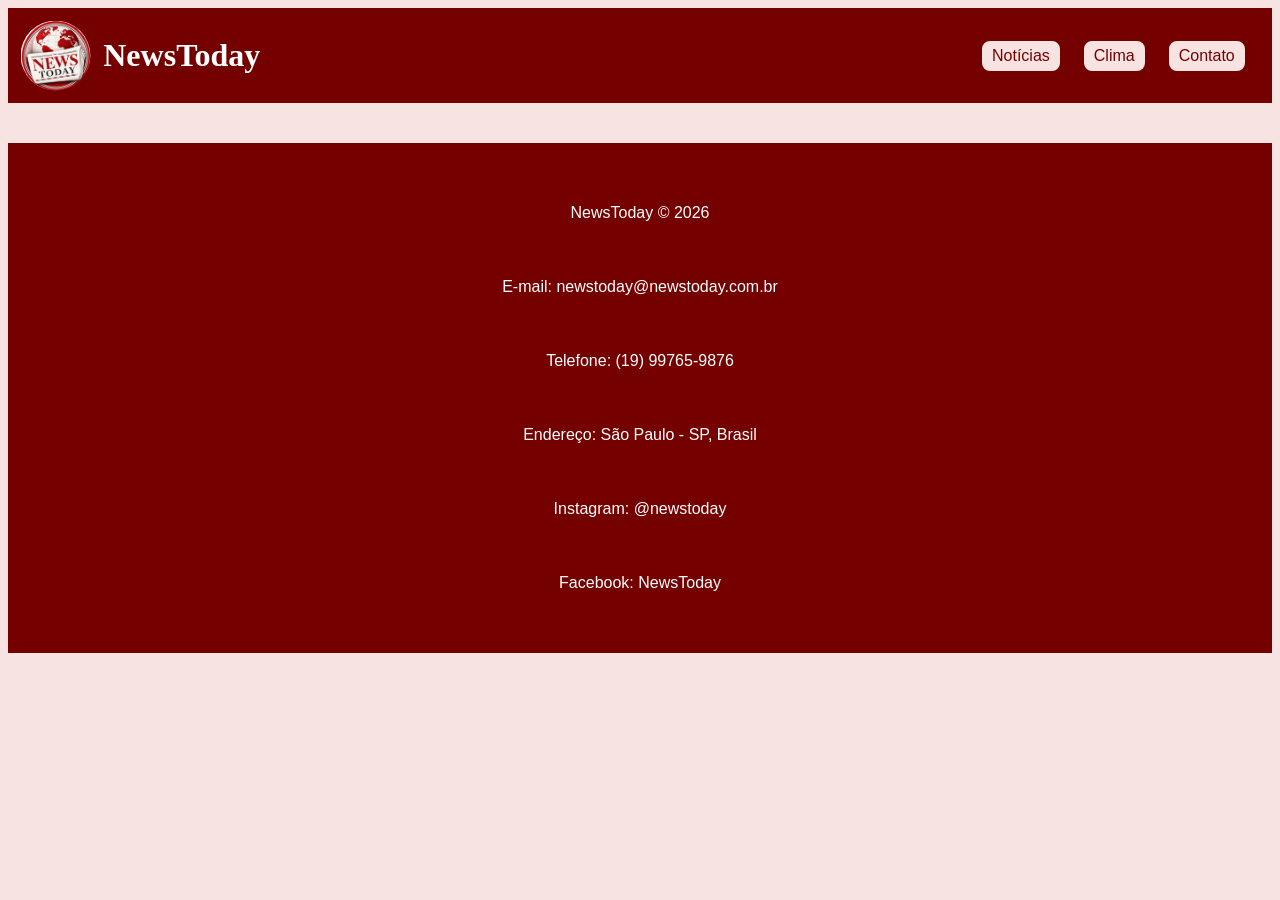
<file: index.html>
<!DOCTYPE html>
<html lang="pt-br">

<head>
    <meta charset="UTF-8">
    <meta name="viewport" content="width=device-width, initial-scale=1.0">
    <title>NewsToday</title>
    <link rel="stylesheet" href="estilo.css">
    <link rel="icon" href="imagens/logo2.png" type="image/png">
</head>
<body>
    <header>
        <!-- Logo da News Today -->
        <img src="imagens/logo.png" alt="News Today" class="logo">
        <h1 class="titulo">NewsToday</h1>
        <!-- menu -->
        <nav class="menu">
            <a id="botao" href="index.html">Notícias</a>
            <a id="botao" href="clima.html">Clima</a>
            <a id="botao" href="contato.html">Contato</a>
        </nav>
    </header>

    <main>
        <!-- Essa section irá receber as notícias da API -->
        <section id="conteudo"></section>
    </main>
    
    <!-- Rodapé -->
    <footer>
        <p id="rodape">NewsToday © 2026</p>
        <p id="rodape">E-mail: newstoday@newstoday.com.br</p>
        <p id="rodape">Telefone: (19) 99765-9876</p>
        <p id="rodape">Endereço: São Paulo - SP, Brasil</p>
        <p id="rodape">Instagram: @newstoday</p>
        <p id="rodape">Facebook: NewsToday</p>
    </footer>
    <script src="script.js"></script>
</body>
</html>
</file>
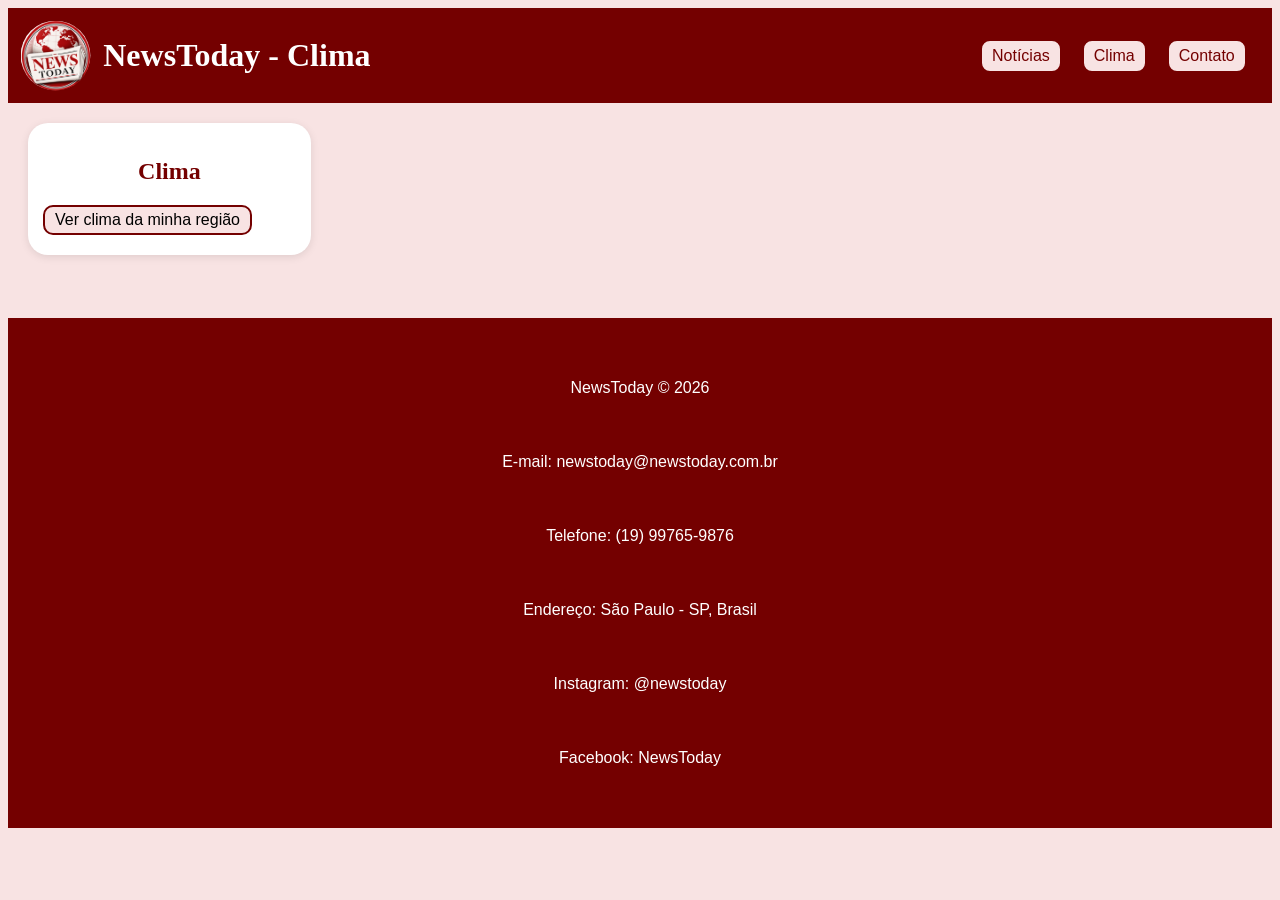
<file: clima.html>
<!DOCTYPE html>
<html lang="pt-br">
<head>
    <meta charset="UTF-8">
    <meta name="viewport" content="width=device-width, initial-scale=1.0">
    <title>NewsToday - Clima</title>
    <link rel="stylesheet" href="estilo.css">
    <link rel="icon" href="imagens/logo2.png" type="image/png">
</head>
    <body>
        <header>
            <!-- Logo da News Today -->
            <img src="imagens/logo.png" alt="News Today" class="logo">
            <h1 class="titulo">NewsToday - Clima</h1>
            <!-- Menu -->
            <nav class="menu">
                <a id="botao" href="index.html">Notícias</a>
                <a id="botao" href="clima.html">Clima</a>
                <a id="botao" href="contato.html">Contato</a>
            </nav>
        </header>
        <main>
            <div id="clima">
                <h2 id="titulo_clima" >Clima</h2>
                <!-- Ao clicar no botão o sistema acessa a localização do usuário e devolve o clima da região -->
                <button id="buscar"> Ver clima da minha região </button>
                <div id="resultadoClima"></div>
            </div>

            <script src="clima.js"></script>
        </main>
        <!-- Rodapé -->
        <footer>
            <p id="rodape">NewsToday © 2026</p>
            <p id="rodape">E-mail: newstoday@newstoday.com.br</p>
            <p id="rodape">Telefone: (19) 99765-9876</p>
            <p id="rodape">Endereço: São Paulo - SP, Brasil</p>
            <p id="rodape">Instagram: @newstoday</p>
            <p id="rodape">Facebook: NewsToday</p>
        </footer>
    </body>
</html>
</file>
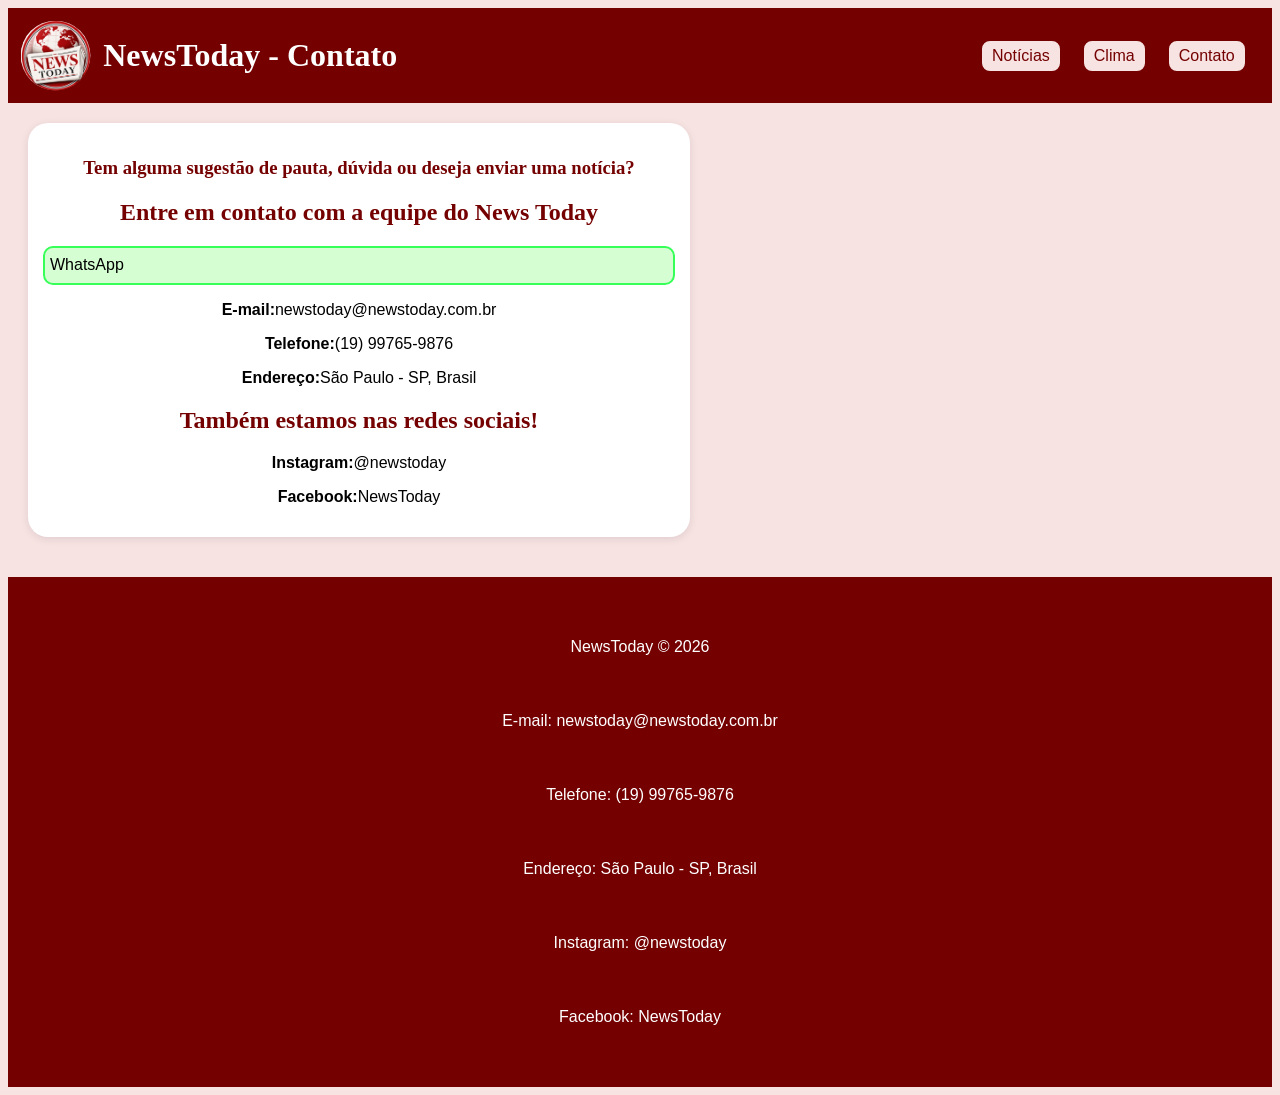
<file: contato.html>
<!DOCTYPE html>
<html lang="pt-br">
<head>
    <meta charset="UTF-8">
    <meta name="viewport" content="width=device-width, initial-scale=1.0">
    <title>NewsToday - Contato</title>
    <link rel="stylesheet" href="estilo.css">
    <link rel="icon" href="imagens/logo2.png" type="image/png">
</head>
    <body>
        <header>
            <!-- Logo da News Today -->
            <img src="imagens/logo.png" alt="News Today" class="logo">
            <h1 class="titulo">NewsToday - Contato</h1>
            <!-- Menu -->
            <nav class="menu">
                <a id="botao" href="index.html">Notícias</a>
                <a id="botao" href="clima.html">Clima</a>
                <a id="botao" href="contato.html">Contato</a>
            </nav>
        </header>
        <main>
            
            <section class="conteudo_contato">
                <!-- Mostra formas de comunicação fictícias com  a empresa NewsToday -->
                <h3>Tem alguma sugestão de pauta, dúvida ou deseja enviar uma notícia?</h3>
                <h2>Entre em contato com a equipe do News Today</h2>

                <a href="https://web.whatsapp.com/" class="botao_contato">WhatsApp</a>
                    
                <p class="contato"><strong>E-mail: </strong>newstoday@newstoday.com.br</p>
                <p class="contato"><strong>Telefone: </strong>(19) 99765-9876</p>
                <p class="contato"><strong>Endereço: </strong>São Paulo - SP, Brasil</p>

                <h2>Também estamos nas redes sociais!</h2>
                <p class="contato"><strong>Instagram: </strong>@newstoday</p>
                <p class="contato"><strong>Facebook: </strong>NewsToday</p>
            </section>
        </main>
        <!-- Rodapé -->
        <footer>
            <p id="rodape">NewsToday © 2026</p>
            <p id="rodape">E-mail: newstoday@newstoday.com.br</p>
            <p id="rodape">Telefone: (19) 99765-9876</p>
            <p id="rodape">Endereço: São Paulo - SP, Brasil</p>
            <p id="rodape">Instagram: @newstoday</p>
            <p id="rodape">Facebook: NewsToday</p>
        </footer>
    </body>
</html>
</file>
<file: estilo.css>
body {
    background-color: #f8e3e3;
}

header {
    background-color: #740000;
    display: flex;
    align-items: center;
}

.logo {
    width: 70px;
    height: 70px;
    border-radius: 50%;
    padding: 1%;
}

.titulo {
    font-family: Georgia, serif;
    color: white;
}

.menu {
    display: flex;
    margin-left: auto;
    gap: 20px;
    padding-right: 2%;
}

h2,h3 {
    color: #740000;
    display: flex;
    justify-content: center;
    font-family: Georgia, serif;
    text-align: center;
}

.conteudo_contato {
    display: block;
    justify-self: center;
    border-radius: 20px;
    padding: 15px;
    box-shadow: 0 2px 8px rgba(0, 0, 0, 0.1);
    background-color: white;
    width: 50%;
    height: auto;
    margin: 20px;
}

#noticia {
    display: block;
    justify-self: center;
    border-radius: 20px;
    padding: 15px;
    box-shadow: 0 2px 8px rgba(0, 0, 0, 0.1);
    background-color: white;
    width: 50%;
    height: auto;
    margin: 20px;
}

img {
    width: 80%;
    border-radius: 5%;
    display: flex;
    justify-self: center;
}

p {
    font-family: Arial, sans-serif;
    display: flex;
    text-align: justify;
    padding-left: 10px;
    padding-right: 10px;
}

#resultadoClima{
    text-align: center;
    justify-content: center;
    justify-items: center;
}

#clima {
    display: block;
    justify-self: center;
    border-radius: 20px;
    padding: 15px;
    box-shadow: 0 2px 8px rgba(0, 0, 0, 0.1);
    background-color: white;
    width: 20%;
    height: auto;
    margin: 20px;
    margin-bottom: 5%;
}

#botao, #buscar {
    border-radius: 10px;
    border: 2px solid #740000;
    display: flex;
    justify-self: center;
    background-color: #f8e3e3;
    font-family: Arial, sans-serif;
    height: 30px;
    color: black;
    align-items: center;
    font-size: medium;
    padding-left: 10px;
    padding-right: 10px;
    text-decoration: none;
    margin-top: 5px;
    margin-bottom: 5px;
}

#botao, #buscar:hover {
    display: flex;
    justify-content: center;
    background-color: #740000;
    color: white;
}

#botao, #buscar:active {
    display: flex;
    justify-content: center;
    background-color: #f8e3e3;
    color: #740000;
}

footer {
    background-color: #740000;
    color: white;
    font-family: Arial, sans-serif;
    display: block;
    text-align: center;
    justify-items: center;
    padding: 25px;
    margin-top: 40px;
}

.botao_contato {
    border-radius: 10px;
    text-decoration: none;
    border: 2px solid #36ff57;
    display: flex;
    justify-self: center;
    color: black;
    background-color: #d5ffd2;
    font-family: Arial, sans-serif;
    height: 25px;
    align-items: center;
    font-size: medium;
    padding: 5px;
}

.botao_contato:hover {
    border-radius: 10px;
    display: flex;
    justify-self: center;
    color: white;
    background-color: #36ff57;
    font-family: Arial, sans-serif;
    height: 25px;
    align-items: center;
    font-size: medium;
    padding: 5px;
}

.botao_contato:active {
    background-color: #d5ffd2;
}

.contato {
    font-family: Arial, sans-serif;
    display: flex;
    text-align: center;
    justify-content: center;
    padding-left: 10px;
    padding-right: 10px;
    font-size: medium;
    flex-wrap: wrap;
}

#rodape {
    display: flex;
    justify-content: center;
    padding: 20px;
    color: white;
    font-family: Arial, sans-serif;
    text-align: center;
}

/* Media query - Tablets */
@media (min-width: 768px) and (max-width:1023px) {
    p {
        font-size: large;
    }

    header {
        display: flex;
        flex-direction: column;
        align-items: center;
        text-align: center;
    }

    .menu {
        display: flex;
        justify-content: center;
        align-items: center;
        margin: 0;
        padding: 0;
    }

    footer {
        font-size: larger;
    }

    .botao_contato {
        height: 30px;
        font-size: 22px;
    }

    .botao_contato:hover {
        height: 35px;
        width: 100px;
        font-size: 22px;
    }

    .contato {
        font-size: larger;
    }

    h3 {
        font-size: 22px;
        text-align: center;
    }

    #clima {
        width: 70%;
    }

    #buscar{
        width: 50%;
        justify-content: center;
        height: auto;
        padding: 4px;
    }

    #noticia {
        width: 60%;
    }

    img {
        width: 90%;
    }
}

/* Media Query - Celular */
@media (max-width: 767px) {
    .conteudo_contato {
        width: 90%;
    }

    #noticia {
        width: 70%;
    }

    img {
        width: 90%;
    }

    p {
        font-size: large;
    }

    #buscar{
        width: 50%;
        justify-content: center;
        height: auto;
        padding: 4px;
    }

    #clima {
        width: 80%;
    }

    header {
        display: flex;
        flex-direction: column;
        align-items: center;
        text-align: center;
    }

    .menu {
        display: flex;
        justify-content: center;
        align-items: center;
        flex-wrap: wrap;
        margin: 0;
        padding: 0;
    }

    footer {
        font-size: larger;
    }

    .botao_contato {
        height: 30px;
        font-size: 22px;
    }

    .botao_contato:hover {
        height: 35px;
        width: 100px;
        font-size: 22px;
    }

    .contato {
        font-size: larger;
    }

    h3 {
        font-size: 22px;
        text-align: center;
    }

    h2 {
        text-align: center;
    }
}
</file>
